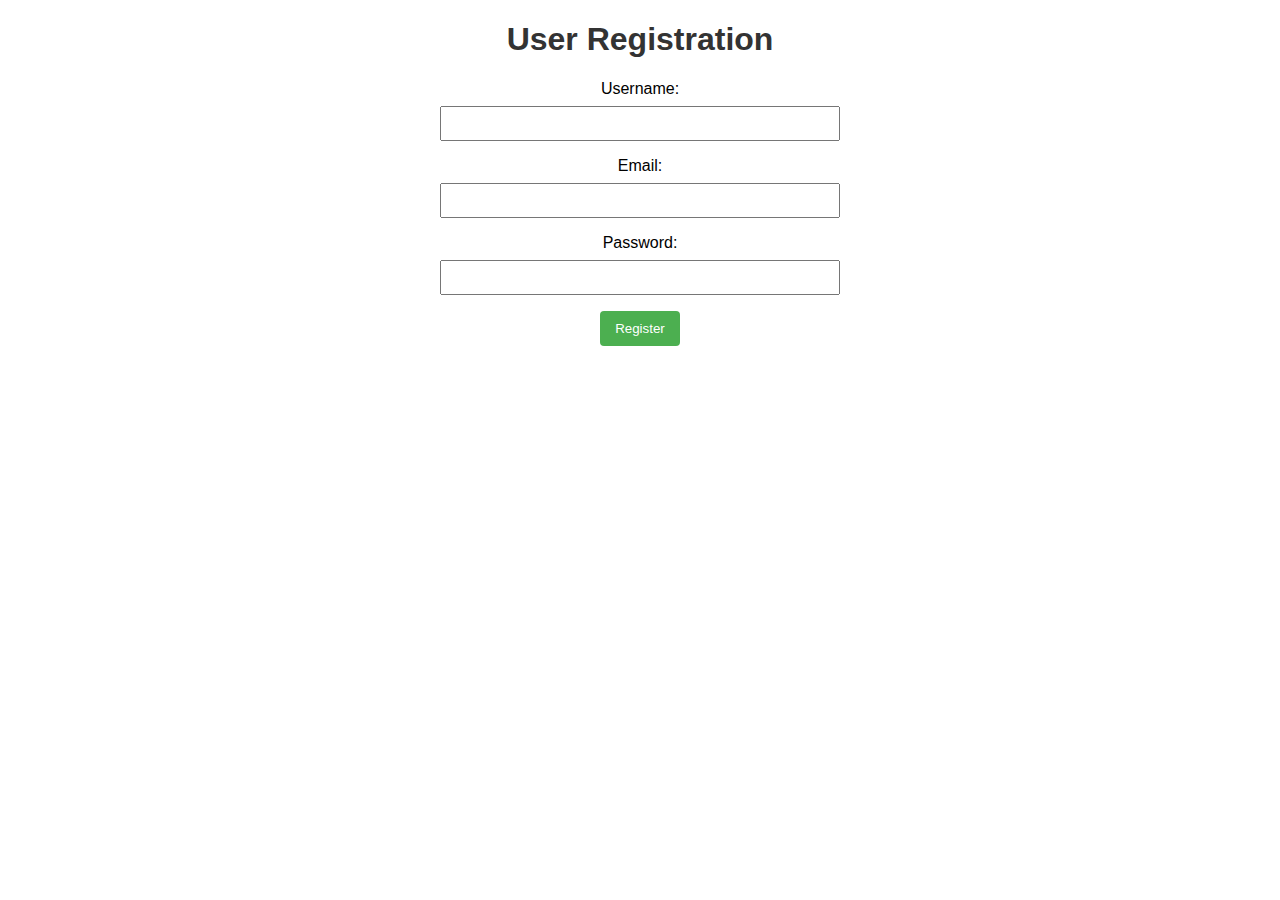
<file: Mongo_reg-main/index.html>
<!-- index.html -->
<!DOCTYPE html>
<html lang="en">
<head>
    <meta charset="UTF-8">
    <meta name="viewport" content="width=device-width, initial-scale=1.0">
    <link rel="stylesheet" href="styles.css">
    <style>
        /* styles.css */
body {
    font-family: Arial, sans-serif;
    margin: 20px;
    text-align: center;
}

h1 {
    color: #333;
}

form {
    max-width: 400px;
    margin: 0 auto;
}

label {
    display: block;
    margin-bottom: 8px;
}

input {
    width: 100%;
    padding: 8px;
    margin-bottom: 16px;
    box-sizing: border-box;
}

button {
    background-color: #4caf50;
    color: white;
    padding: 10px 15px;
    border: none;
    border-radius: 4px;
    cursor: pointer;
}

    </style>
    <title>User Registration</title>
</head>
<body>
    <h1>User Registration</h1>
    <form id="registrationForm" action="/register" method="post">
        <!-- Add your form fields here -->
        <label for="username">Username:</label>
        <input type="text" id="username" name="username" required>
        
        <label for="email">Email:</label>
        <input type="email" id="email" name="email" required>
        
        <label for="password">Password:</label>
        <input type="password" id="password" name="password" required>
        
        <button type="submit">Register</button>
    </form>
</body>
</html>
</file>
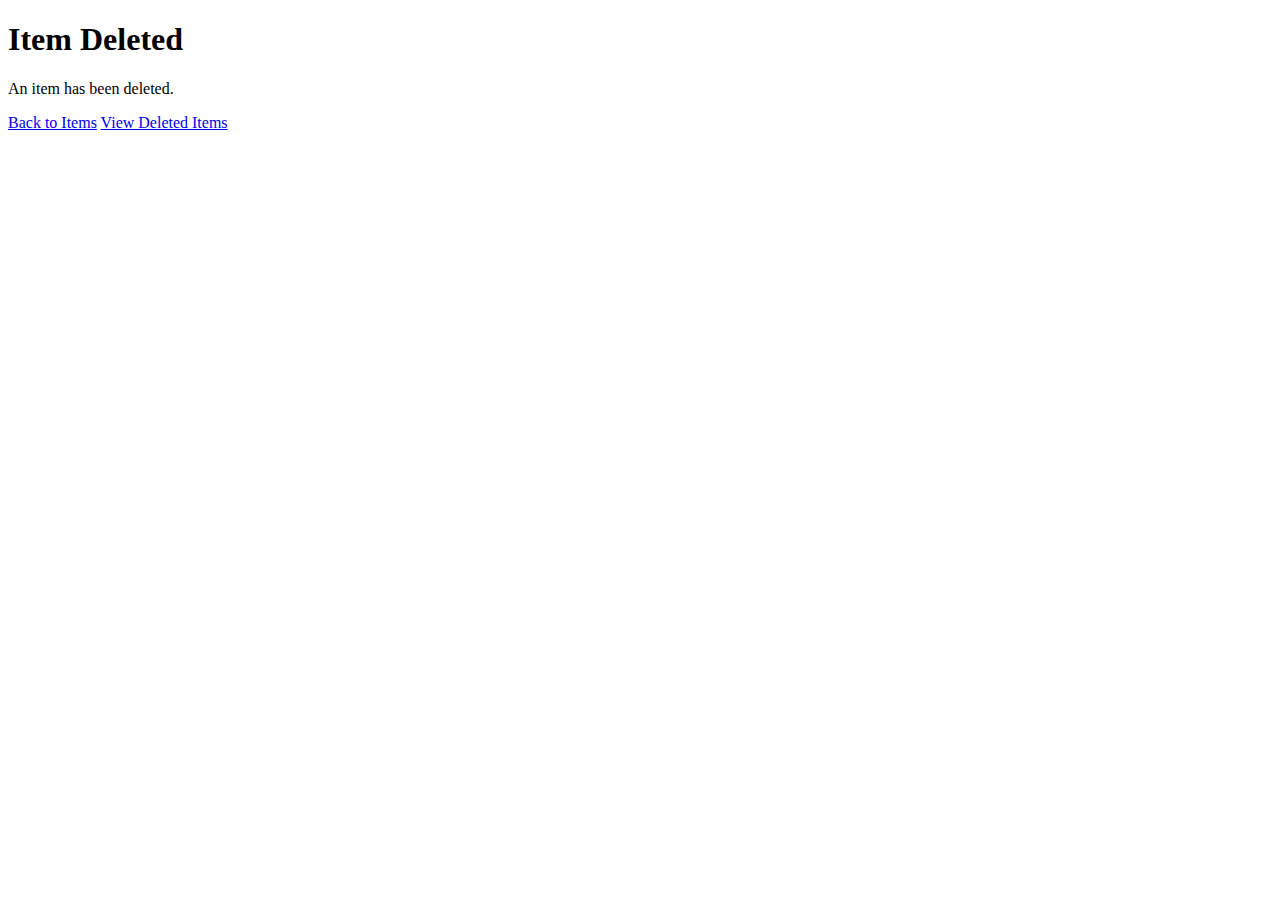
<file: Mongo_reg-main/delete.html>
<!DOCTYPE html>
<html lang="en">
<head>
  <meta charset="UTF-8">
  <meta name="viewport" content="width=device-width, initial-scale=1.0">
  <title>Delete Item</title>
</head>
<body>
  <h1>Item Deleted</h1>
  <p>An item has been deleted.</p>
  <a href="/">Back to Items</a>
  <a href="/deleted">View Deleted Items</a>
</body>
</html>
</file>
<file: Mongo_reg-main/styles.css>
/* styles.css */
body {
    font-family: Arial, sans-serif;
    margin: 20px;
    text-align: center;
}

h1 {
    color: #333;
}

form {
    max-width: 400px;
    margin: 0 auto;
}

label {
    display: block;
    margin-bottom: 8px;
}

input {
    width: 100%;
    padding: 8px;
    margin-bottom: 16px;
    box-sizing: border-box;
}

button {
    background-color: #4caf50;
    color: white;
    padding: 10px 15px;
    border: none;
    border-radius: 4px;
    cursor: pointer;
}
</file>
